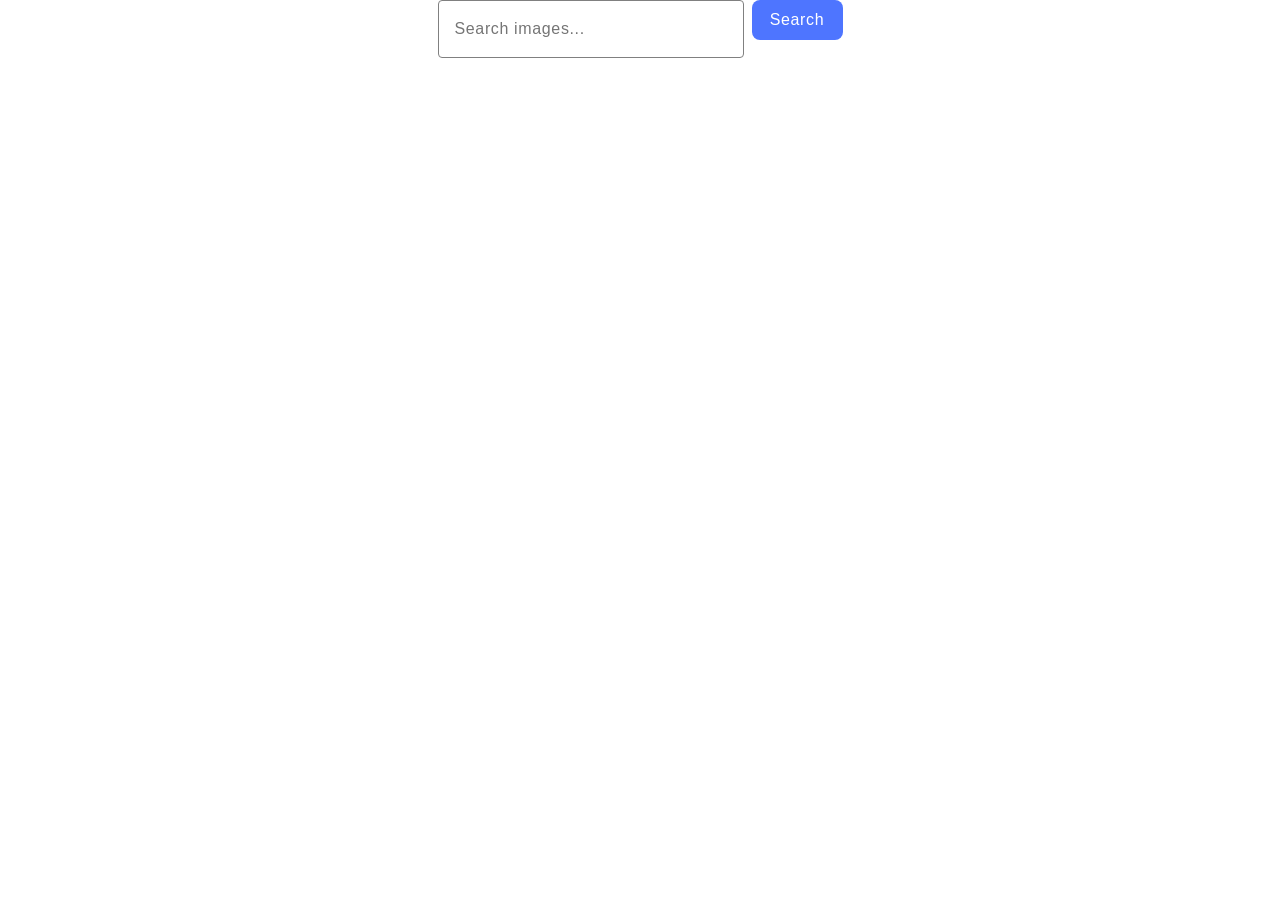
<file: src/index.html>
<!doctype html>
<html lang="en">
  <head>
    <meta charset="UTF-8" />
    <link rel="icon" type="image/svg+xml" href="/favicon.svg" />
    <meta name="viewport" content="width=device-width, initial-scale=1.0" />
    <title>Vanilla App Template</title>
    <link rel="stylesheet" href="./css/styles.css" />
  </head>
  <body>
    <header class="header">
      <div class="container"></div>
    </header>
    <main>
      <form class="form">
        <input
          type="text"
          name="search-text"
          placeholder="Search images..."
          required
        />
        <button type="submit">Search</button>
      </form>


          <ul class="gallery"></ul>
          <button type="button" class="load-more is-hidden">Load more</button>
      <div class="loader-container">
  <span class="loader is-hidden"></span>
</div>

    </main>

    <script type="module" src="./main.js"></script>
  </body>
</html>
</file>
<file: src/css/styles.css>
/**
  |============================
  | include css partials with
  | default @import url()
  |============================
*/
/* Common styles */
@import url('./reset.css');
@import url('./base.css');

.form {
  display: flex;
  gap: 8px;
  margin-bottom: 32px;
  justify-content: center;
}

.form input {
  width: 272px;
  height: 40px;
  padding: 8px 16px;

  font-family: 'Montserrat', sans-serif;
  font-size: 16px;
  line-height: 1.5;
  letter-spacing: 0.04em;
  color: #2e2f42;

  border: 1px solid #808080;
  border-radius: 4px;
  outline: none;
  transition: border-color 250ms cubic-bezier(0.4, 0, 0.2, 1);
}

.form input:hover {
  border-color: #000;
}

.form input:focus {
  border-color: #4e75ff;
}

.form button[type='submit'] {
  display: flex;
  justify-content: center;
  align-items: center;
  padding: 8px 16px;

  min-width: 91px;
  height: 40px;
  background-color: #4e75ff;
  border: none;
  border-radius: 8px;

  font-family: 'Montserrat', sans-serif;
  font-weight: 500;
  font-size: 16px;
  line-height: 1.5;
  letter-spacing: 0.04em;
  color: #fff;

  cursor: pointer;
  transition: background-color 250ms cubic-bezier(0.4, 0, 0.2, 1);
}

.form button[type='submit']:hover {
  background-color: #6c8cff;
}

.loader-container {
  display: none;
  justify-content: center;
  margin: 32px 0;
}

.loader-container.is-visible {
  display: flex;
}

.loader {
  width: 48px;
  height: 48px;
  border: 5px solid #fff;
  border-bottom-color: #4e75ff;
  border-radius: 50%;
  display: inline-block;
  box-sizing: border-box;
  animation: rotation 1s linear infinite;
}

.loader.is-visible {
  display: block;
}

@keyframes rotation {
  0% {
    transform: rotate(0deg);
  }
  100% {
    transform: rotate(360deg);
  }
}

.gallery {
  display: flex;
  flex-wrap: wrap;
  gap: 24px;
  justify-content: center;
  padding: 20px;
}

.gallery-item {
  width: 360px;
  border: 1px solid #808080;
  overflow: hidden;
}

.gallery-image {
  width: 100%;
  height: 200px;
  object-fit: cover;
  display: block;
}

.info {
  display: flex;
  justify-content: space-around;
  padding: 10px 0;
  background-color: #fff;
}

.info-item {
  display: flex;
  flex-direction: column;
  align-items: center;
  font-size: 12px;
}

.info-item b {
  font-weight: 600;
}

.is-hidden {
  display: none;
}
</file>
